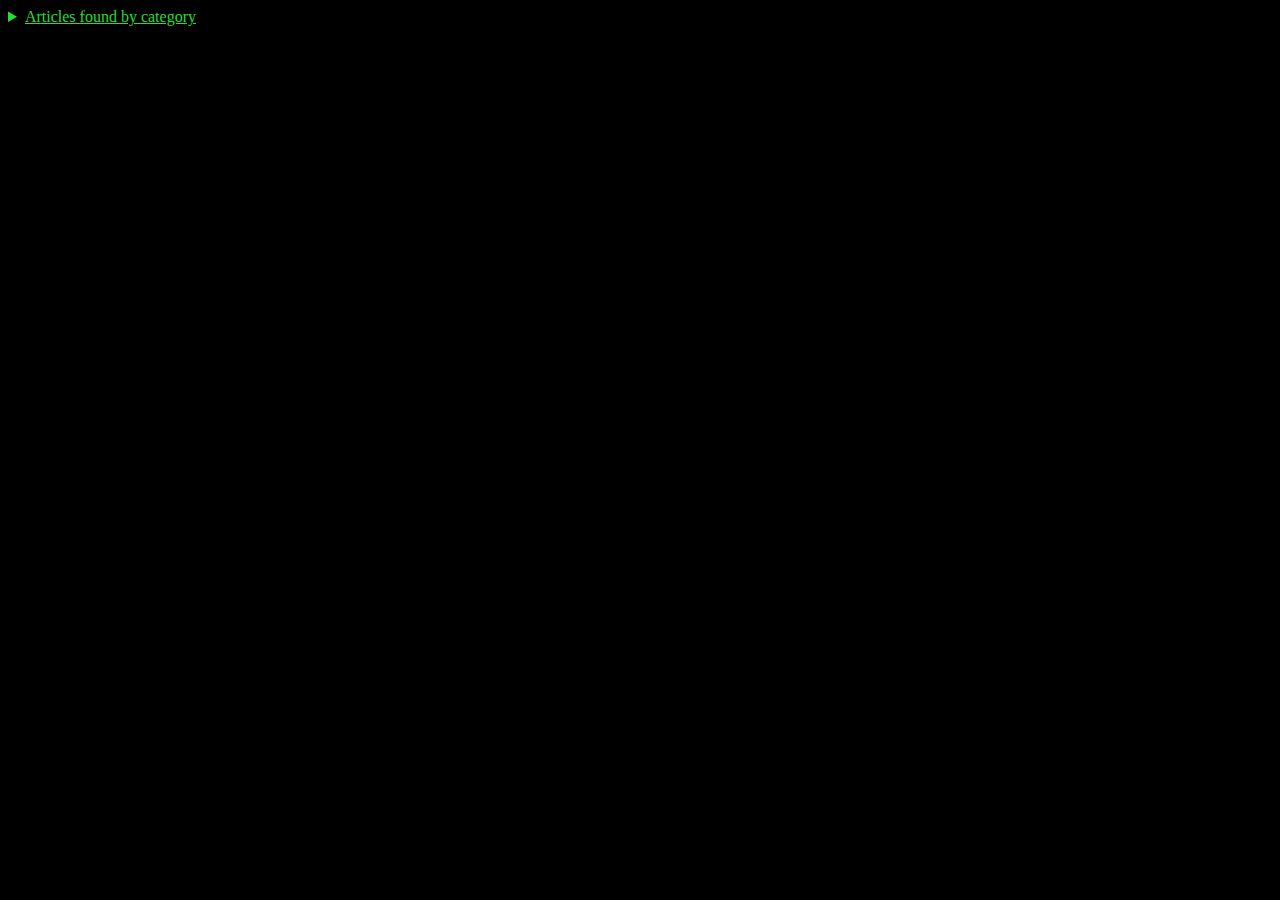
<file: index.html>
<!DOCTYPE html>
<html>
<head>
<title>Habbo-Articles</title>
<meta charset="UTF-8">
<meta http-equiv="X-UA-Compatible" content="ie=edge">
<meta name="viewport" content="width=device-width, initial-scale=1.0">
<link rel="stylesheet" type="text/css" href="css/styles.css"> 
<link rel="icon" href="https://media.discordapp.net/attachments/517379083756371978/663141219794288686/santi1.png"/>

<style>
body {background-color: black;}
color: green;
</style>
</head>
<body>
<title>Habbo-articles</title>
  <details>
        <summary>Articles found by category</summary>
        <ul>
            <li><a href="https://github.com/inesreisx/habbo-articles/tree/master/about-emulators">About-emulators</a></li>
            <li><a href="https://github.com/inesreisx/habbo-articles/tree/master/companies-behind">companies-behind</a></li>
            <li><a href="https://github.com/inesreisx/habbo-articles/tree/master/dutch-articles">dutch-articles</a></li>
            <li><a href="https://github.com/inesreisx/habbo-articles/tree/master/elisa-reports">elisa-reports</a></li>
            <li><a href="https://github.com/inesreisx/habbo-articles/tree/master/finnish-articles">finnish-articles</a></li>
            <li><a href="https://github.com/inesreisx/habbo-articles/tree/master/french-articles">french-articles</a></li>
            <li><a href="https://github.com/inesreisx/habbo-articles/tree/master/FUSE">FUSE</a></li>
            <li><a href="https://github.com/inesreisx/habbo-articles/tree/master/german-articles">german-articles</a></li>
            <li><a href="https://github.com/inesreisx/habbo-articles/tree/master/habbo-API">habbo-API</a></li>
            <li><a href="https://github.com/inesreisx/habbo-articles/tree/master/habbo-branding">habbo-branding</a></li>
            <li><a href="https://github.com/inesreisx/habbo-articles/tree/master/habbo-fansites">habbo-fansites</a></li>
            <li><a href="https://github.com/inesreisx/habbo-articles/tree/master/habbo-ppoint-presentations">habbo-ppoint-presentations</a></li>
            <li><a href="https://github.com/inesreisx/habbo-articles/tree/master/habbo-promotions">habbo-promotions</a></li>
            <li><a href="https://github.com/inesreisx/habbo-articles/tree/master/habbo-retros-contacts">habbo-retros-contacts</a></li>
            <li><a href="https://github.com/inesreisx/habbo-articles/tree/master/hacks">hacks</a></li>
            <li><a href="https://github.com/inesreisx/habbo-articles/tree/master/italian-articles">italian-articles</a></li>
            <li><a href="https://github.com/inesreisx/habbo-articles/tree/master/norwegian-articles">norwegian-articles</a></li>
            <li><a href="https://github.com/inesreisx/habbo-articles/tree/master/online-game-communities">online-game-communities</a></li>
            <li><a href="https://github.com/inesreisx/habbo-articles/tree/master/online-safety-polemics-cyberbullying">online-safety-polemics-cyberbullying</a></li>
            <li><a href="https://github.com/inesreisx/habbo-articles/tree/master/portuguese-articles">portuguese-articles</a></li>
            <li><a href="https://github.com/inesreisx/habbo-articles/tree/master/software-related">software-related</a></li>
            <li><a href="https://github.com/inesreisx/habbo-articles/tree/master/spanish-articles">spanish-articles</a></li>
            <li><a href="https://github.com/inesreisx/habbo-articles/tree/master/sulake-copyright-letters">sulake-copyright-letters</a></li>
          
    </ul>
    </details>
</body>
</html>
</file>
<file: css/styles.css>
body{
background-color:black;
font-family:Consolas;
color:#22DF31;
text-decoration: underline;
}
</file>
